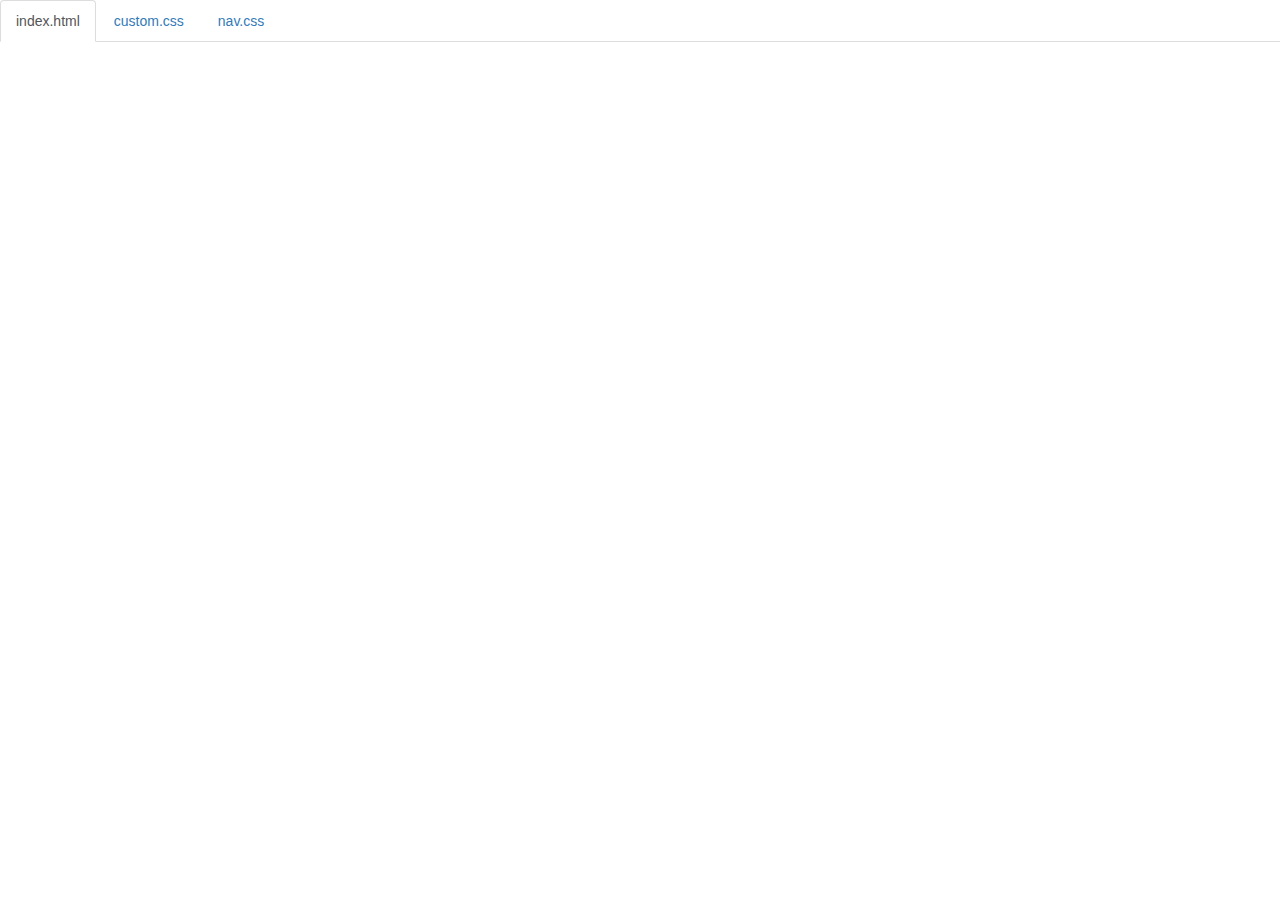
<file: code.html>
<!DOCTYPE html>
<html lang="en">

<head>
    <title>Code</title>
    <meta charset="utf-8">
    <meta name="viewport" content="width=device-width, initial-scale=1">
    <link rel="stylesheet" href="https://maxcdn.bootstrapcdn.com/bootstrap/3.3.6/css/bootstrap.min.css">
    <script src="https://ajax.googleapis.com/ajax/libs/jquery/1.12.0/jquery.min.js"></script>
    <script src="https://maxcdn.bootstrapcdn.com/bootstrap/3.3.6/js/bootstrap.min.js"></script>
    <style>
        body {
            padding-top: 50px;
        }
        .navbar-fixed-top {
            background-color: white;
        }
    </style>
</head>

<body>

    <div class="container-fluid">
        <ul class="nav nav-tabs navbar-fixed-top">
            <li class="active"><a href="#index">index.html</a></li>
            <li><a href="#custom">custom.css</a></li>
            <li><a href="#nav">nav.css</a></li>
        </ul>

<!-- 
URL structure:
https://gist-it.appspot.com/github/OWNERS-USERNAME/REPO-NAME/raw/master/PATH/TO/FILE?footer=0

EXAMPLE: 
https://gist-it.appspot.com/github/bmuellerhstat/shabr/raw/master/index.html?footer=0
-->
        <div class="tab-content">
            <div id="index" class="tab-pane fade in active">
                <script src="https://gist-it.appspot.com/github/xiurongy3506/shabr/raw/master/index.html?footer=0"></script>
            </div>
            <div id="custom" class="tab-pane fade">
                <script src="https://gist-it.appspot.com/github/xiurongy3506/shabr/raw/master/custom.css?footer=0"></script>
            </div>
            <div id="nav" class="tab-pane fade">
                <script src="https://gist-it.appspot.com/github/xiurongy3506/shabr/raw/master/nav.css?footer=0"></script>
            </div>
        </div>
    </div>

    <script>
        $(document).ready(function() {
            $(".nav-tabs a").click(function() {
                $(this).tab('show');
            });
            $('.nav-tabs a').on('shown.bs.tab', function(event) {
                var x = $(event.target).text(); // active tab
                var y = $(event.relatedTarget).text(); // previous tab
                $(".act span").text(x);
                $(".prev span").text(y);
            });
            
            // custom code font-size (uncomment below to see effect)
            // $('pre').css('font-size','16px');
        });
    </script>

</body>

</html>
</file>
